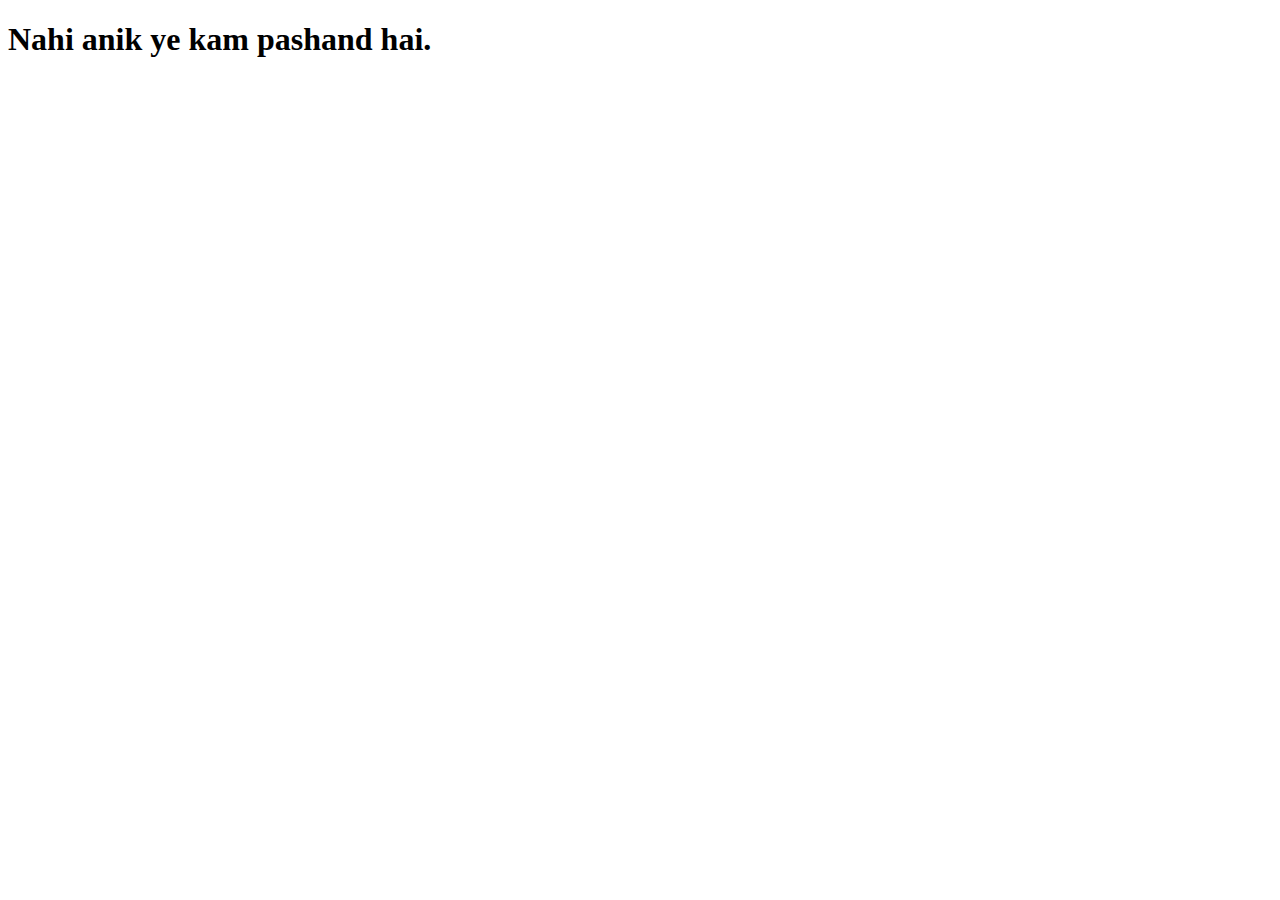
<file: drawing.html>
<!DOCTYPE html>
<html lang="en">
<head>
   <meta charset="UTF-8">
   <meta name="viewport" content="width=device-width, initial-scale=1.0">
   <title>NO</title>
</head>
<body>
   
   <h1 class="worng">Nahi anik ye kam pashand hai. </h1>

</body>
</html>
</file>
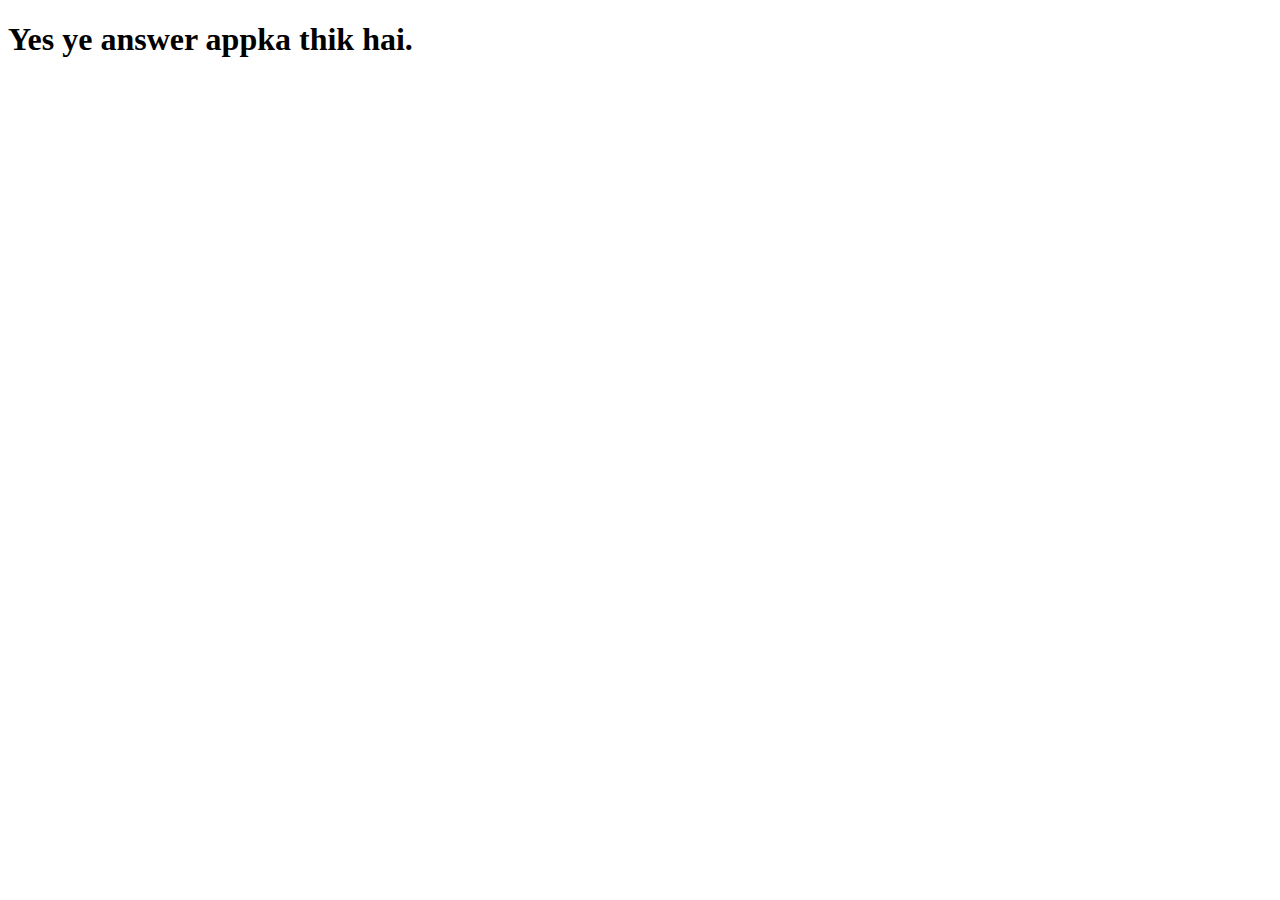
<file: kinderjoy.html>
<!DOCTYPE html>
<html lang="en">
<head>
   <meta charset="UTF-8">
   <meta name="viewport" content="width=device-width, initial-scale=1.0">
   <title>YES</title>
</head>
<body>

   <h1 class="right">Yes ye answer appka thik hai.</h1>
   
</body>
</html>
</file>
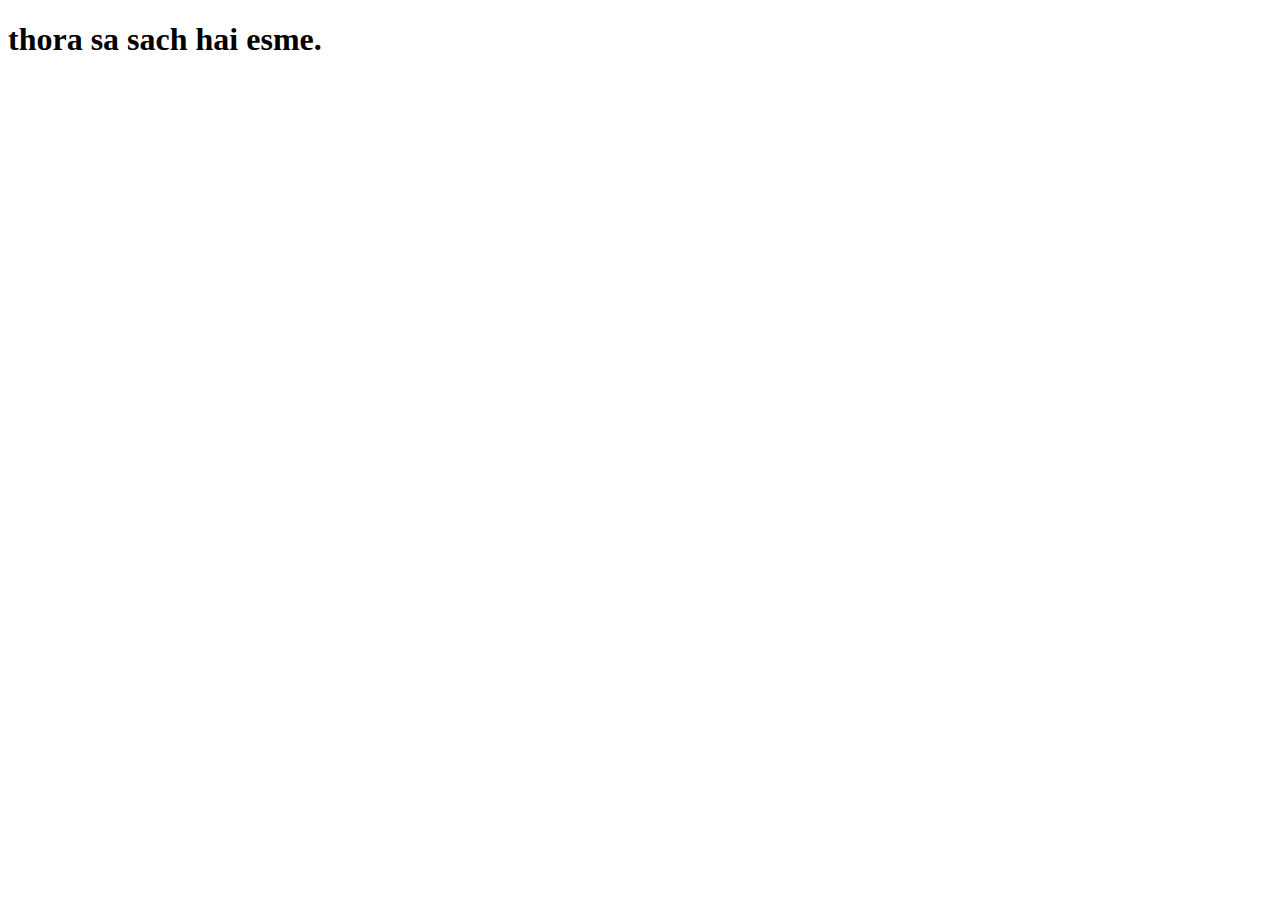
<file: mama.html>
<!DOCTYPE html>
<html lang="en">
<head>
   <meta charset="UTF-8">
   <meta name="viewport" content="width=device-width, initial-scale=1.0">
   <title>NO</title>
</head>
<body>

   <h1>thora sa sach hai esme.</h1>
   
</body>
</html>
</file>
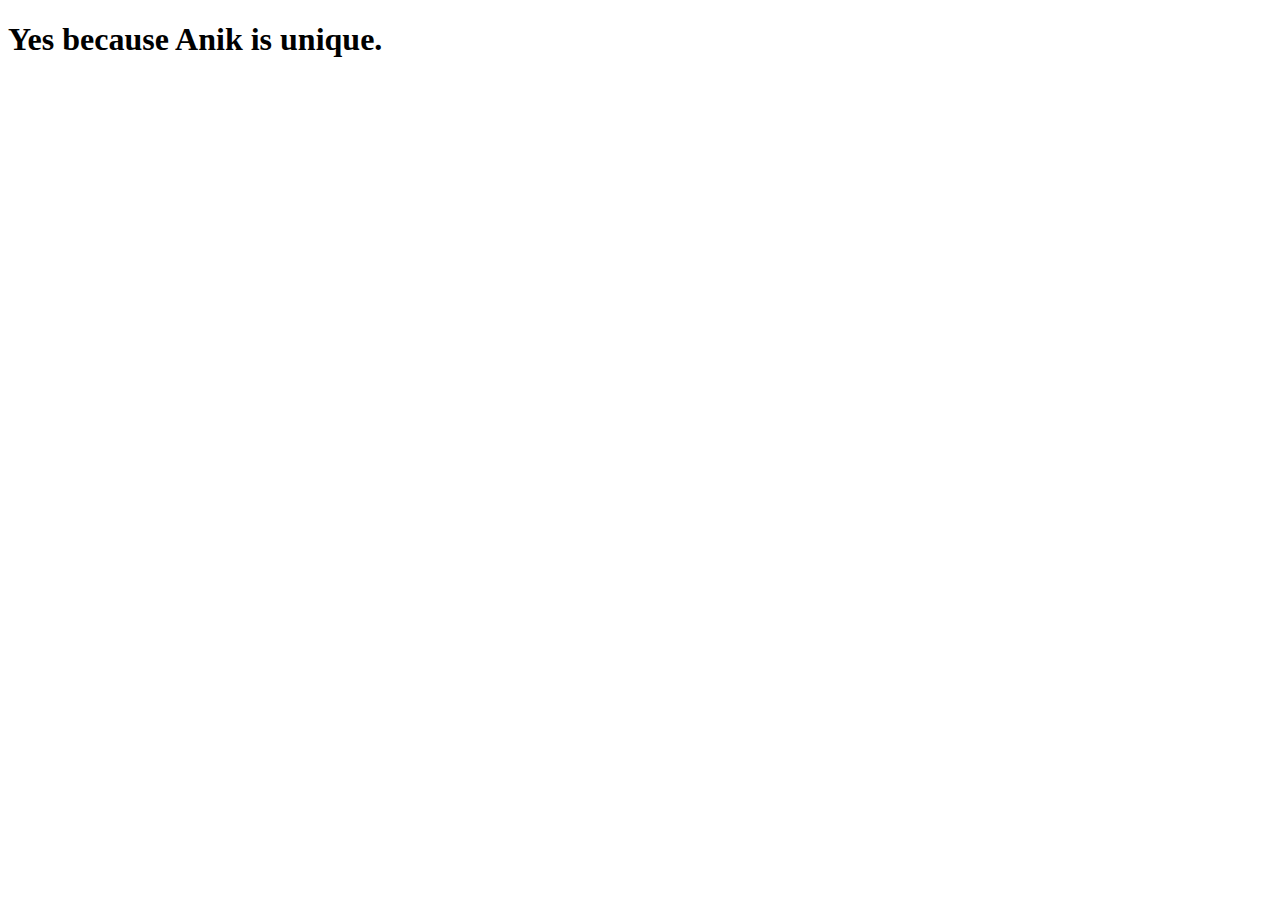
<file: nota.html>
<!DOCTYPE html>
<html lang="en">
<head>
   <meta charset="UTF-8">
   <meta name="viewport" content="width=device-width, initial-scale=1.0">
   <title>YES</title>
</head>
<body>

   <h1>Yes because Anik is unique.</h1>
   
</body>
</html>
</file>
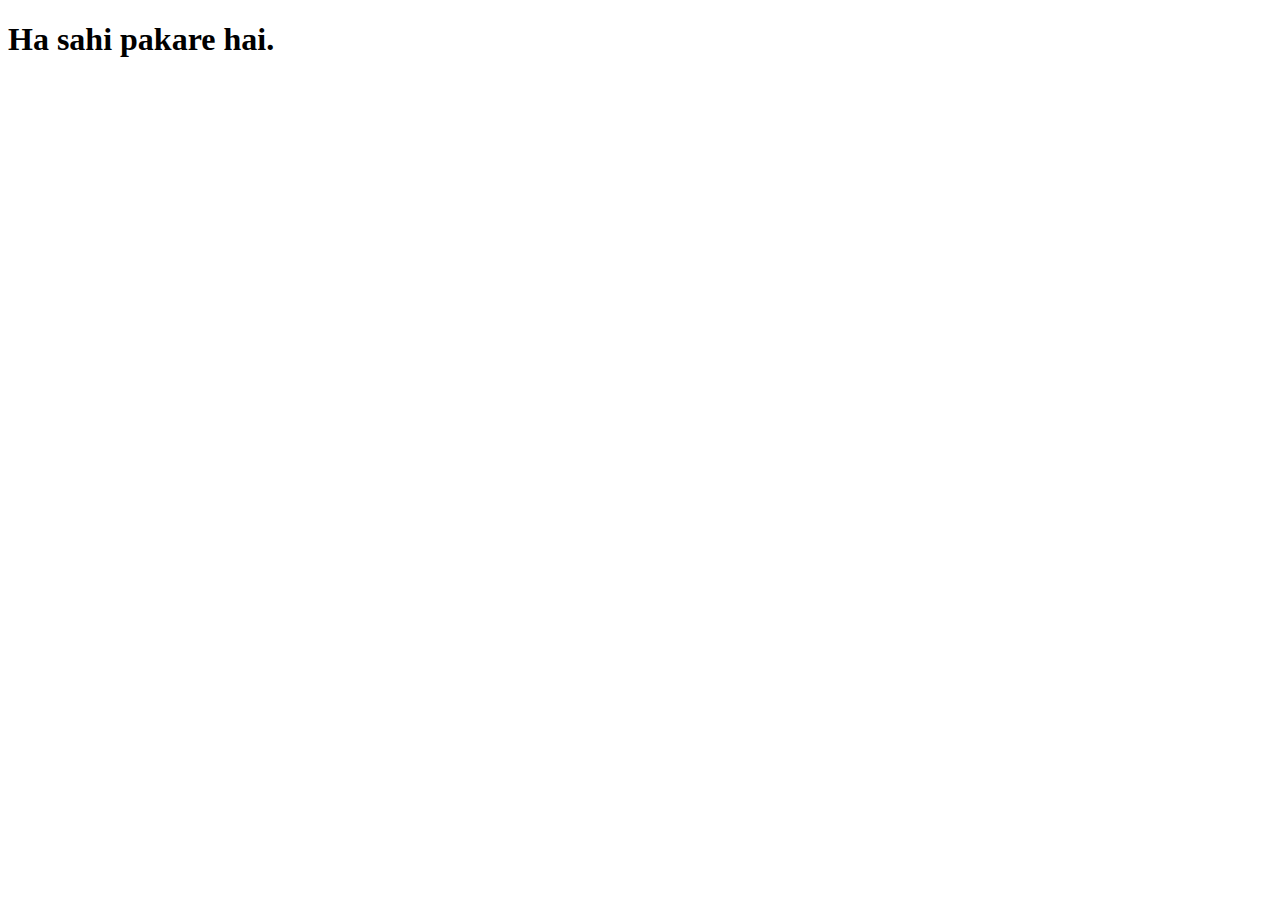
<file: pareshan.html>
<!DOCTYPE html>
<html lang="en">
<head>
   <meta charset="UTF-8">
   <meta name="viewport" content="width=device-width, initial-scale=1.0">
   <title>YES</title>
</head>
<body>

   <h1>Ha sahi pakare hai.</h1>
   
</body>
</html>
</file>
